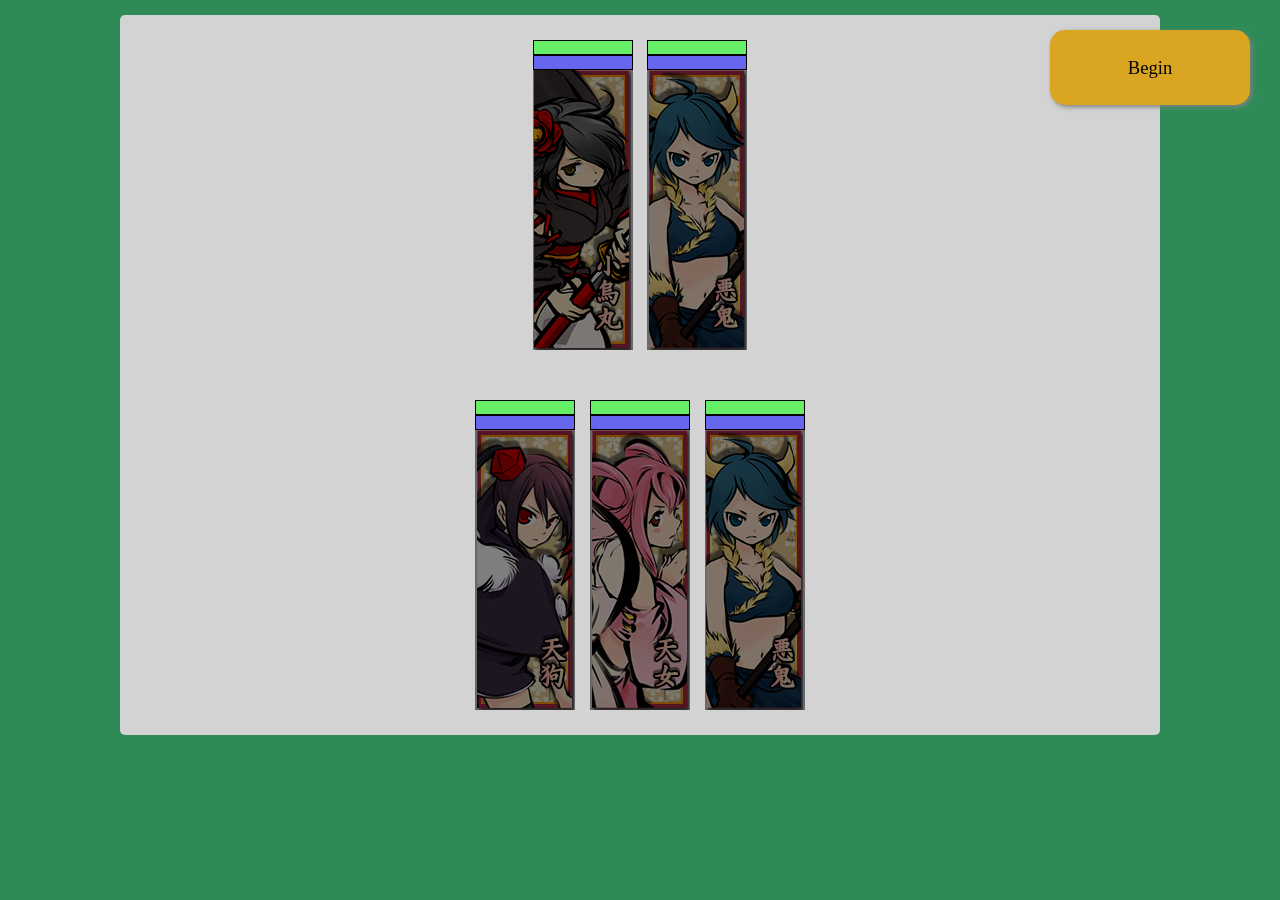
<file: battle/index.html>
<!DOCTYPE html>
<html>
<head>
	<meta charset="UTF-8">
	<meta name="author" content="Maziazy">
	<title>あたごの帳 戦い編</title>
	<link rel="stylesheet" type="text/css" href="./assets/css/main.css" media="all">
	<script type="text/javascript" src="./assets/js/lib/mtool.js"></script>
	<!-- Data -->
	<script type="text/javascript" src="./assets/js/data/skills.js"></script>
	<script type="text/javascript" src="./assets/js/data/himes.js"></script>
	<script type="text/javascript" src="./assets/js/data.js"></script>
	<!-- Classes -->
	<script type="text/javascript" src="./assets/js/skill.js"></script>
	<script type="text/javascript" src="./assets/js/baseunit.js"></script>
	<script type="text/javascript" src="./assets/js/attributes.js"></script>
	<script type="text/javascript" src="./assets/js/hime.js"></script>
	<script type="text/javascript" src="./assets/js/kaibutsu.js"></script>
	<script type="text/javascript" src="./assets/js/unit.js"></script>
	<script type="text/javascript" src="./assets/js/player.js"></script>
	<script type="text/javascript" src="./assets/js/battle.js"></script>
	<!-- Script -->
	<script type="text/javascript" src="./assets/js/ui.js"></script>
	<script type="text/javascript" src="./assets/js/main.js"></script>
</head>
<body>
	<div class="header">
		
	</div>
	<div class="content">
		<div id="field">
			<template id="unit_t">
				<div class="unit">
					<progress class="hp" value="80" max="100"></progress>
					<progress class="mp" value="60" max="100"></progress>
					<div class="progress"></div>
				</div>
			</template>
			<div id="enemyUnits"></div>
			<div id="playerUnits"></div>
		</div>
		<div class="message"></div>
		<div class="button" id="goldGacya" onclick="battle.begin()">Begin</div>
	</div>
	<div class="footer"></div>
</body>
</html>
</file>
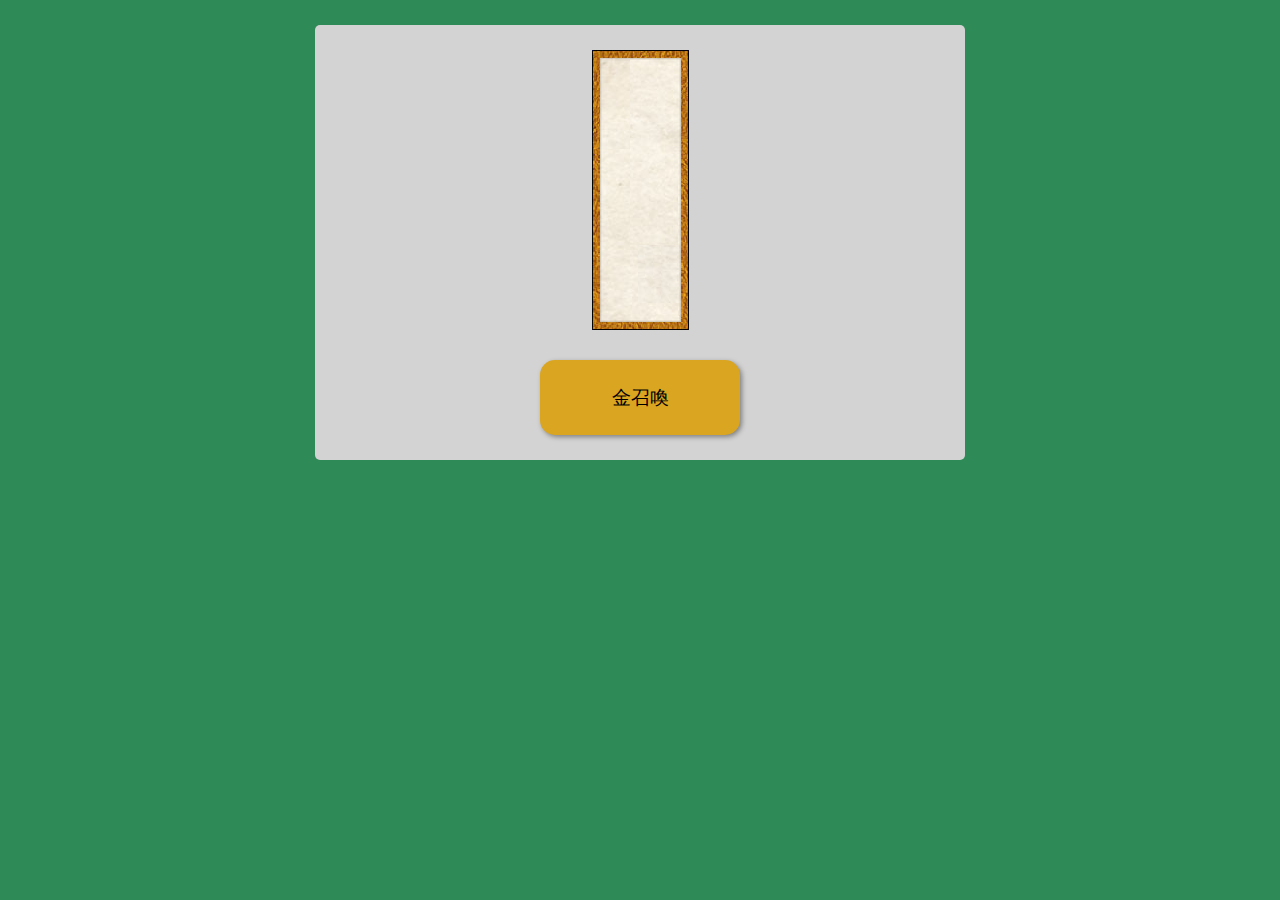
<file: gacya/index.html>
<!DOCTYPE html>
<html>
<head>
	<meta charset="UTF-8">
	<meta name="author" content="Maziazy">
	<title>あたごの帳 ガチャ編</title>
	<link rel="stylesheet" type="text/css" href="./assets/css/main.css" media="all">
	<script type="text/javascript" src="./assets/js/lib/jquery-3.1.0.min.js"></script>
	<script type="text/javascript" src="./assets/js/himelist.js"></script>
	<script type="text/javascript" src="./assets/js/gacya.js"></script>
	<script type="text/javascript" src="./assets/js/main.js"></script>
</head>
<body>
	<div class="header">
		
	</div>
	<div class="content">
		<div id="gacya">
			<section class="bannerBox">
				<div id="banner">
					<figure class="front"></figure>
					<figure class="back"></figure>
				</div>
			</section>
			<div class="message"></div>
			<div class="button" id="goldGacya">金召喚</div>
		</div>
	</div>
	<div class="footer"></div>
</body>
</html>
</file>
<file: battle/assets/css/main.css>
body {
	margin: auto;
	font-size: 14pt;
	font-family: Times New Roman, LiHei Pro, 微軟正黑體;
	background: SeaGreen;
}

#field {
	margin: 15px auto;
	padding: 25px 10px;
	width: 1020px;
	background: lightgray;
	border-radius: 5px;
}

#field #enemyUnits {
	text-align: center;
}

#field #playerUnits {
	margin: 50px 0 0 0;
	text-align: center;
}

#field .unit {
	display: inline-block;
	margin: 0 5px;
	width: 100px;
	height: 310px;
	line-height: 10px;
	background: url(../images/hime/01_01_01_01_01.png);
	background-repeat: no-repeat;
	background-position: center bottom;	
}

#field .unit progress {
	-webkit-appearance: none;
	appearance: none;
	
	margin: 0;
	padding: 0;
	width: 100%;
	height: 15px;
	border: solid 1px #000;
}

#field .unit progress::-webkit-progress-bar {	background: #aaa;	}
#field .unit progress.hp::-webkit-progress-value {	background: #6e6;	}
#field .unit progress.mp::-webkit-progress-value {	background: #66e;	}

#field .unit .progress {
	width: 100%;
	height: 280px;
	background: rgba(0, 0, 0, 0.5);
	transition: none;
}

#field .unit .progress.finished {
	height: 0px;
	transition-timing-function: linear;
	transition-property: height;
}

.button {
	position: fixed;
	right: 30px;
	top: 30px;
	width: 200px;
	height: 75px;
	background: GoldenRod;
	text-align: center;
	line-height: 75px;
	border-radius: 15px;
	box-shadow: gray 2px 2px 5px;
	
	cursor: pointer;
    transition: background 0.2s;
	-webkit-user-select: none;
}

.button:hover {
	background: Gold;
}
</file>
<file: gacya/assets/css/main.css>
body {
	margin: auto;
	font-size: 14pt;
	font-family: Times New Roman, LiHei Pro, 微軟正黑體;
	background: SeaGreen;
}

#gacya {
	margin: 25px auto;
	padding: 25px;
	width: 600px;
	background: lightgray;
	border-radius: 5px;
}

#gacya .message {
	margin: 15px 15px 30px 15px;
	text-align: center;
	-display: none;
}

#gacya .bannerBox {
	margin: 0 auto 25px auto;
	width: 97px;
	height: 280px;
	position: relative;
	perspective: 800px;
}

#gacya #banner {
	width: 100%;
	height: 100%;
	position: absolute;
	transform-style: preserve-3d;
	transition: transform 1s;
	transform-origin: right center;
}

#gacya #banner figure {
	margin: 0;
	display: block;
	position: absolute;
	width: 100%;
	height: 100%;
	background-position: center center;
	backface-visibility: hidden;
}

#gacya #banner .front {
	background: url(../images/hime/card_back.png);
}

#gacya #banner .back {
	transform: rotateY( 180deg );
}

#gacya #banner.flipped {
	transform: translateX( -100% ) rotateY( -180deg );
}

#gacya .button {
	margin: auto;
	width: 200px;
	height: 75px;
	background: GoldenRod;
	text-align: center;
	line-height: 75px;
	border-radius: 15px;
	box-shadow: gray 2px 2px 5px;
	
	cursor: pointer;
    transition: background 0.2s;
	-webkit-user-select: none;
}

#gacya .button:hover {
	background: Gold;
}
</file>
